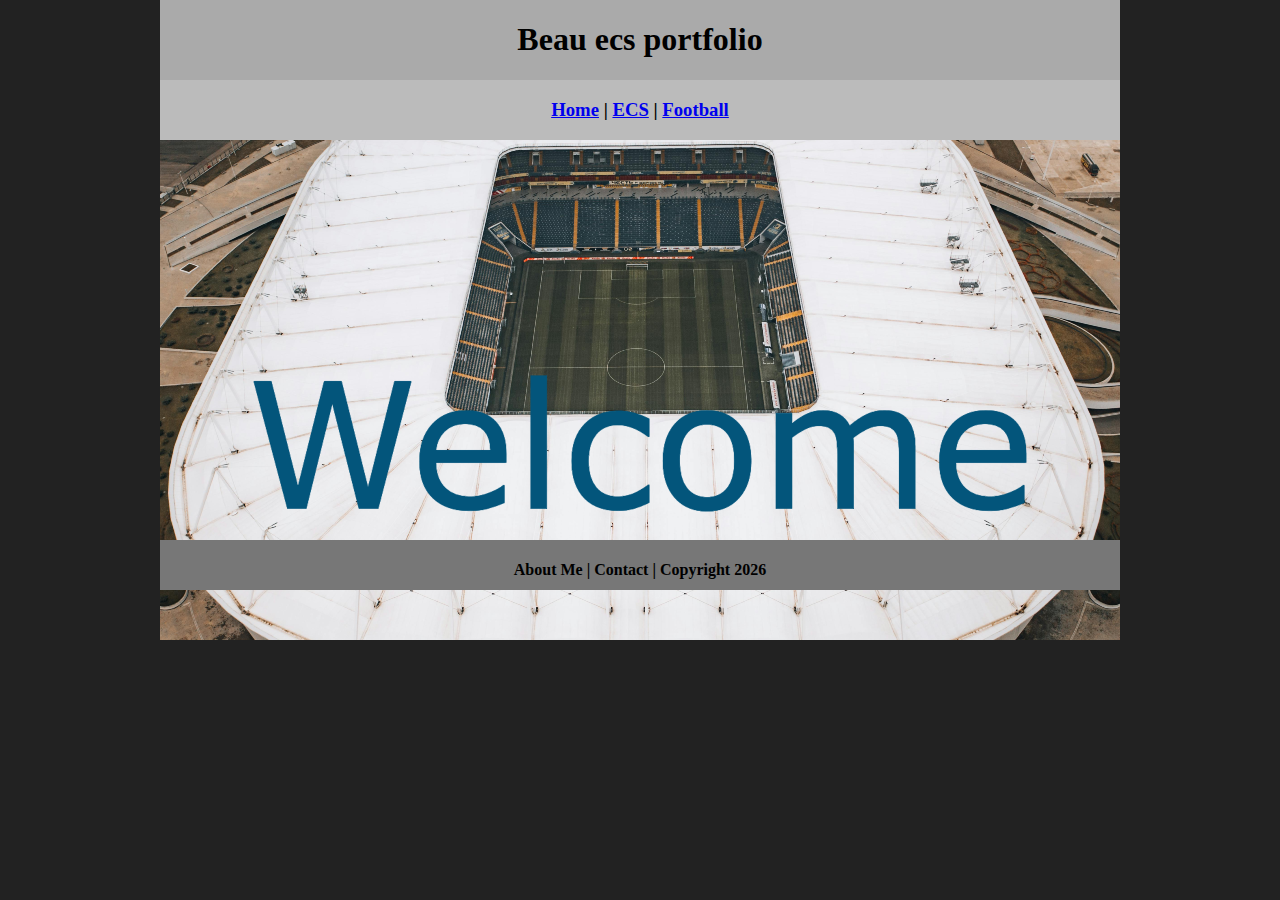
<file: index.html>
<!DOCTYPE html>
<html class="homePage">
<head>
	<!-- This is a comment! Text here will be ignored by the browser. -->
	<meta charset="UTF-8">
	<title>Beau ecs portfolio</title>
	<link href="myCSS.css" rel="stylesheet" type="text/css">
</head>
<body>
<div class="container">
  <div class="header">
  	<h1>Beau ecs portfolio</h1>
  </div>
  <div class="nav">
    <h3> <a href="index.html">Home</a> | <a href="ecs/index.html">ECS</a> | <a href="football/index.html">Football</a> </h3>
  </div>
  <div class="content">
	  <img src="images/welcome.png" alt="Welcome" width="960" >
  </div>
  <div class="footer">
    <h4>About Me | Contact | Copyright 2026</h4>
  </div>
</div>
</body>
</html>
</file>
<file: myCSS.css>
@charset "UTF-8";
/* This is a comment! Text here will be ignored by the browser. */
body {
	margin: 0 auto;
}
.homePage {
	background: #222222;
}
.container {
	width: 960px;
	margin: 0 auto;
}
.header {
	background: #AAAAAA;
	text-align: center;
	margin: 0px;
	padding: 5;
	float: left;
	width: 100%;
	height: 80px;
	
}
.nav {
	background: #BBBBBB;
	margin: 0px;
	padding: 5;
	float: left;
	width: 100%;
	height: 60px;
	text-align: center;
}
.content {
	background: #EEEEEE;
	margin: 0px;
	float: left;
	width: 100%;
	height: 400px;
	text-align: center;
}
.footer {
	background: #777777;
	margin: 0px;
	float: left;
	width: 100%;
	height: 50px;
	text-align: center;
}
</file>
